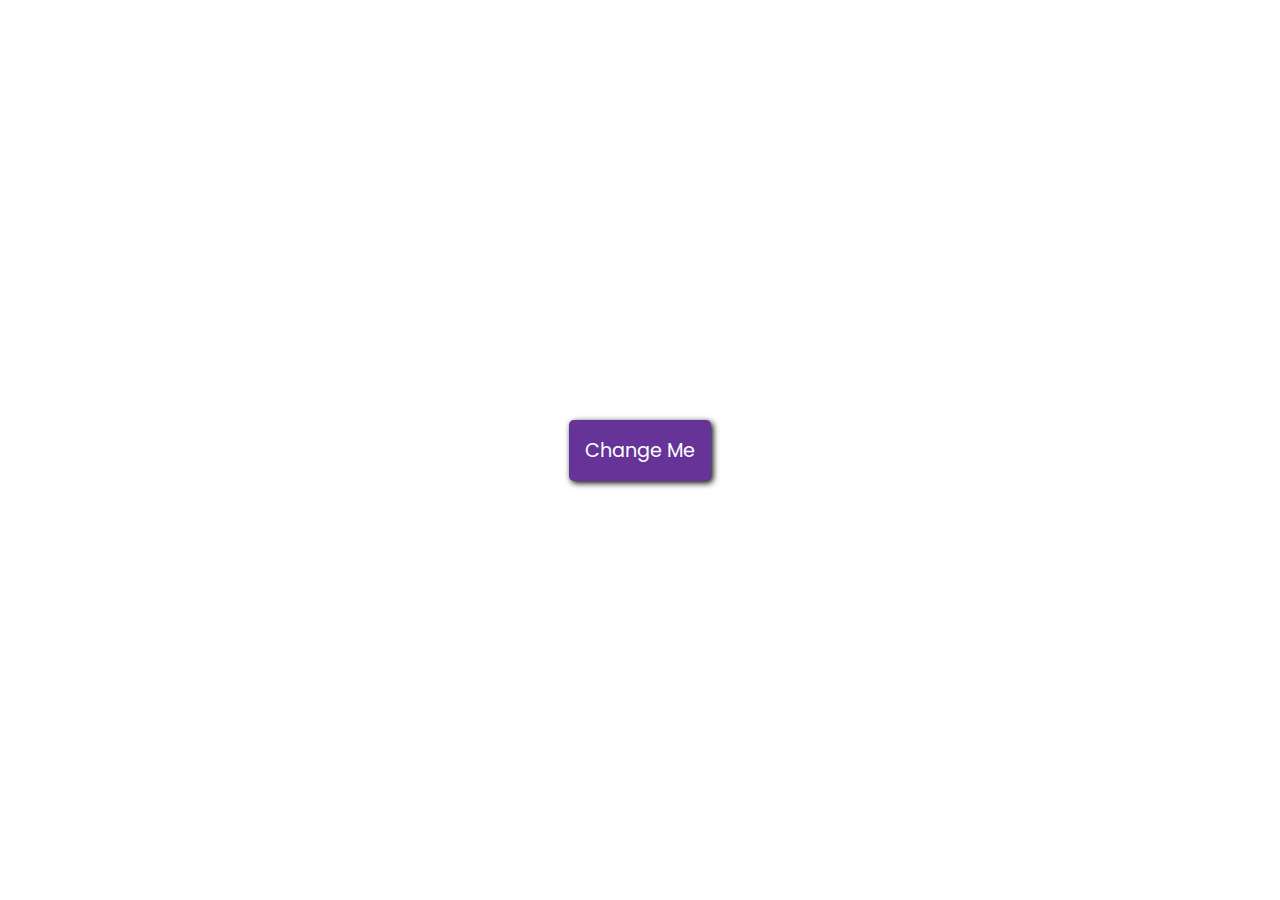
<file: Background-Changer/index.html>
<!DOCTYPE html>
<html lang="en">

<head>
    <meta charset="UTF-8">
    <meta http-equiv="X-UA-Compatible" content="IE=edge">
    <meta name="viewport" content="width=device-width, initial-scale=1.0">
    <title>Background-Changer</title>
    <link rel="stylesheet" href="./style.css">
</head>

<body>
    <button id="btn">Change Me</button>
</body>
<script src="./script.js"></script>

</html>
</file>
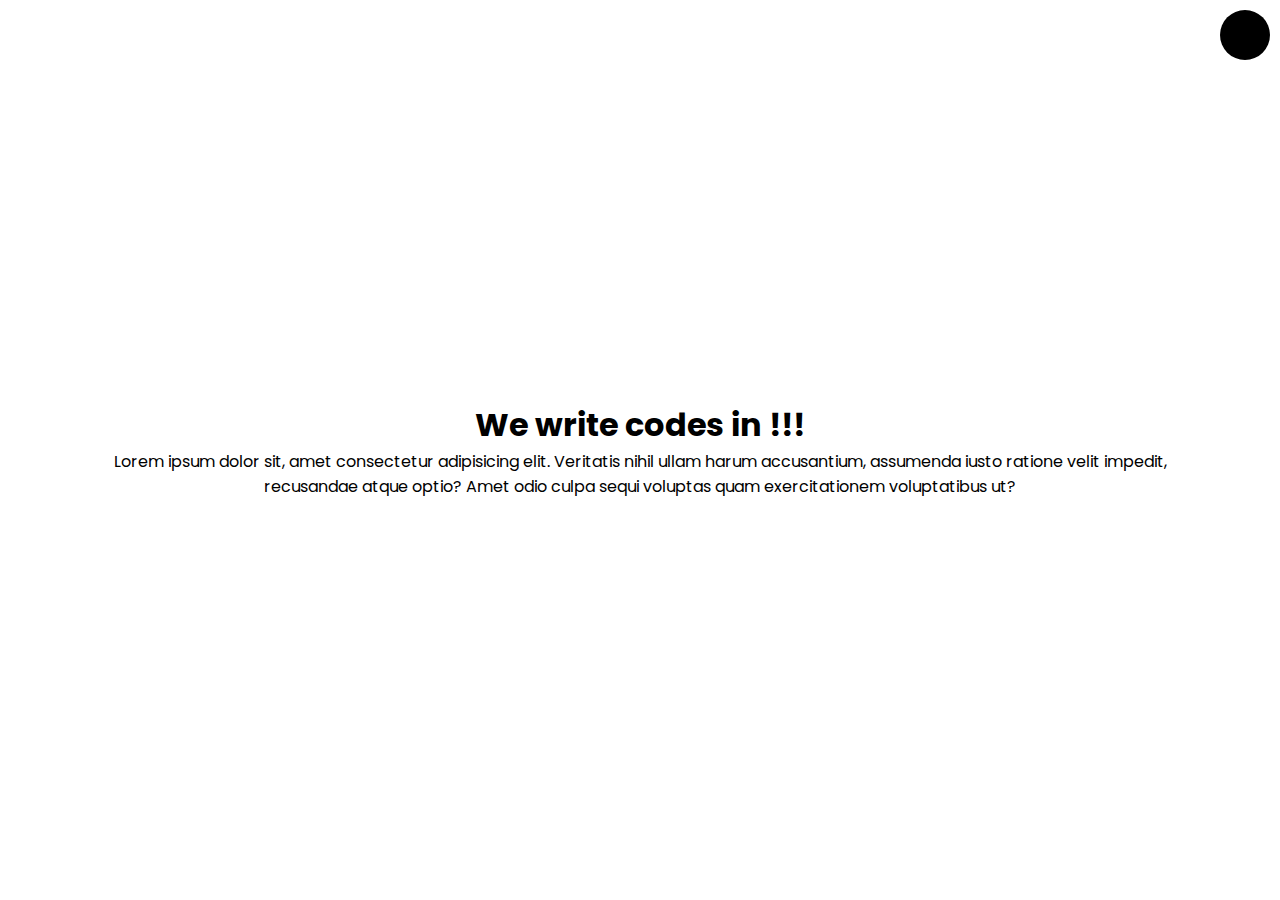
<file: Dark-Mode-Toggle/index.html>
<!DOCTYPE html>
<html lang="en">

<head>
    <meta charset="UTF-8">
    <meta http-equiv="X-UA-Compatible" content="IE=edge">
    <meta name="viewport" content="width=device-width, initial-scale=1.0">
    <title>Dark-Mode-Toggle</title>
    <link rel="stylesheet" href="./style.css">
</head>

<body>
    <div id="toggle-container">
        <input type="checkbox" name="toggle" id="toggle">
        <label for="toggle"></label>
    </div>
    <h1>We write codes in !!!</h1>
    <p>Lorem ipsum dolor sit, amet consectetur adipisicing elit. Veritatis nihil ullam harum accusantium, assumenda
        iusto ratione velit impedit, recusandae atque optio? Amet odio culpa sequi voluptas quam exercitationem
        voluptatibus ut?</p>
</body>
<script src="./script.js"></script>

</html>
</file>
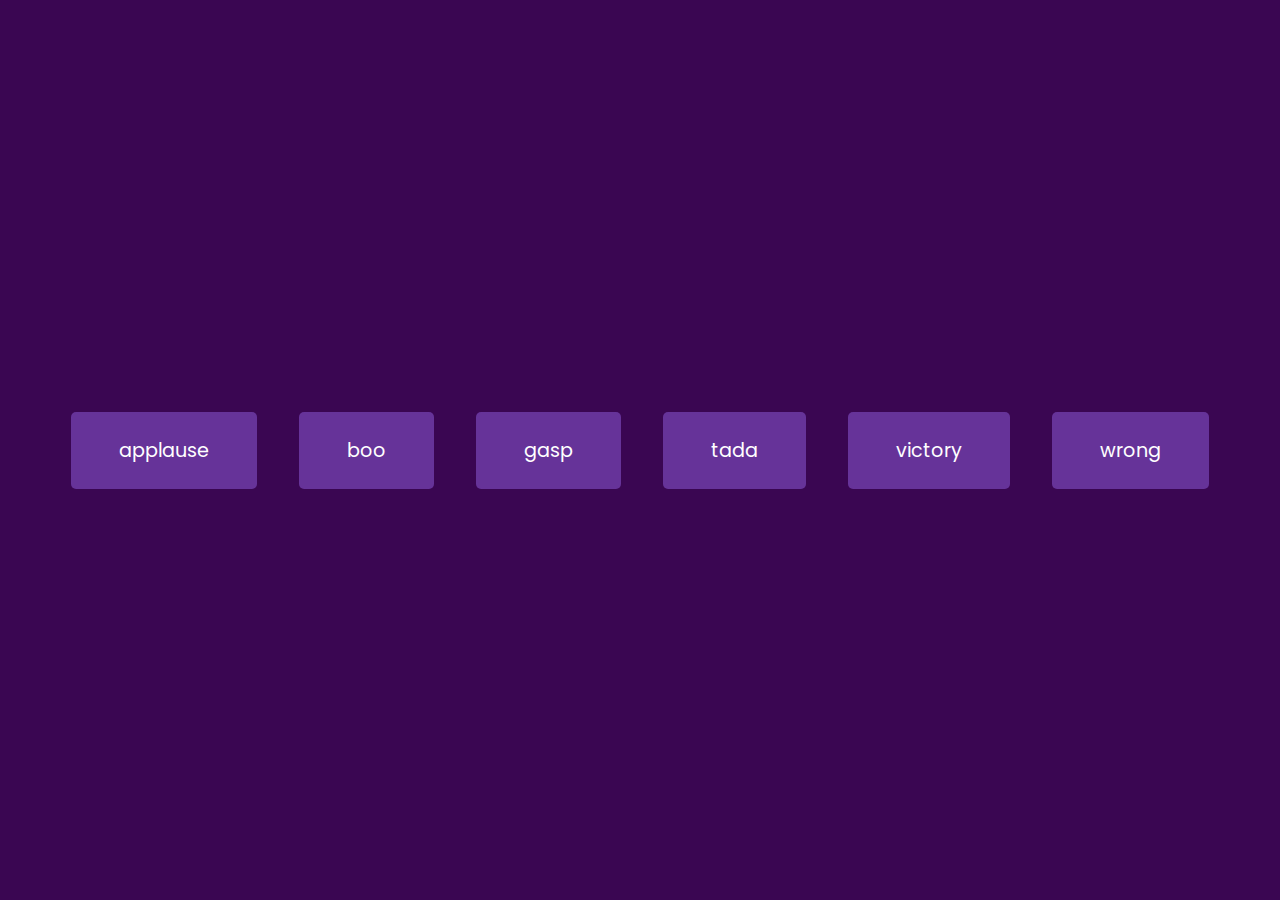
<file: Sound-Board/index.html>
<!DOCTYPE html>
<html lang="en">

<head>
    <meta charset="UTF-8">
    <meta http-equiv="X-UA-Compatible" content="IE=edge">
    <meta name="viewport" content="width=device-width, initial-scale=1.0">
    <title>Sound-Board</title>
    <link rel="stylesheet" href="./style.css">
</head>

<body>
    <audio id="applause" src="sounds/applause.mp3"></audio>
    <audio id="boo" src="sounds/boo.mp3"></audio>
    <audio id="gasp" src="sounds/gasp.mp3"></audio>
    <audio id="tada" src="sounds/tada.mp3"></audio>
    <audio id="victory" src="sounds/victory.mp3"></audio>
    <audio id="wrong" src="sounds/wrong.mp3"></audio>
</body>
<script src="./script.js"></script>

</html>
</file>
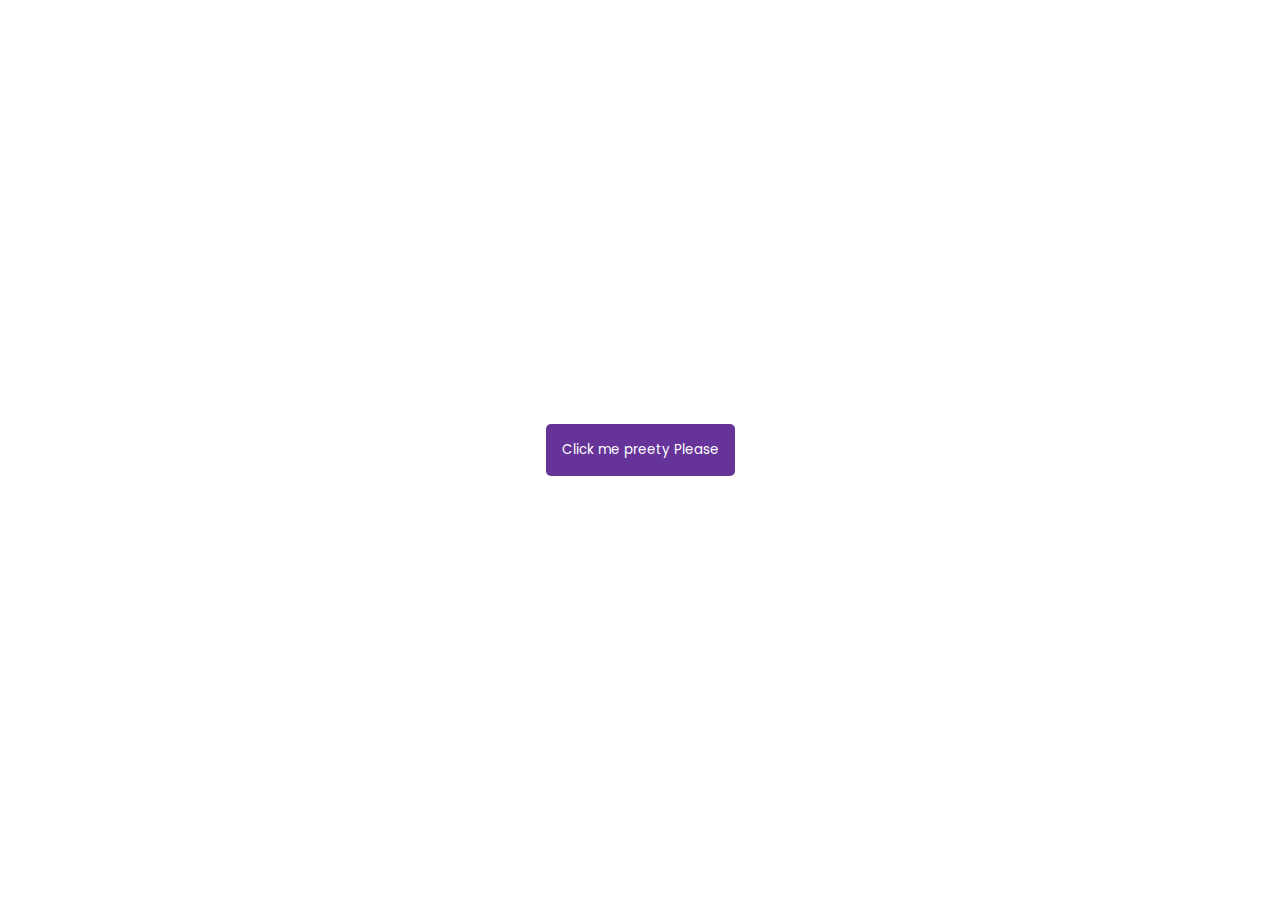
<file: Toast-Notification/index.html>
<!DOCTYPE html>
<html lang="en">

<head>
    <meta charset="UTF-8">
    <meta http-equiv="X-UA-Compatible" content="IE=edge">
    <meta name="viewport" content="width=device-width, initial-scale=1.0">
    <title>Toast-Notification</title>
    <link rel="stylesheet" href="./style.css">
</head>

<body>
    <div id="container"></div>
    <button id="btn">Click me preety Please</button>
</body>
<script src="./script.js"></script>

</html>
</file>
<file: Background-Changer/style.css>
@import url('https://fonts.googleapis.com/css2?family=Poppins:wght@200;400;600&display=swap');

* {
    box-sizing: border-box;
    margin: 0;
    padding: 0;
}


/* body */
body {
    font-family: 'Poppins', sans-serif;
    font-size: 2rem;
    display: flex;
    align-items: center;
    justify-content: center;
    min-height: 100vh;
}

button {
    background-color: rebeccapurple;
    color: white;
    padding: 1rem;
    font-size: 1.2rem;
    font-family: inherit;
    box-shadow: 2px 2px 6px rgba(0, 0, 0, 1);
    border-radius: 5px;
    border: none;
    transition: transform 0.1s linear;
}

button:focus {
    outline: none;
}

button:active {
    box-shadow: 0;
    background-color: rgb(121, 72, 171);
    transform: translate(2px, 2px);

}
</file>
<file: Dark-Mode-Toggle/style.css>
@import url('https://fonts.googleapis.com/css2?family=Poppins:wght@200;400;600&display=swap');

* {
    box-sizing: border-box;
    margin: 0;
    padding: 0;
}


/* body */
body {
    font-family: 'Poppins', sans-serif;
    display: flex;
    align-items: center;
    justify-content: center;
    flex-direction: column;
    min-height: 100vh;
    text-align: center;
    padding: 100px;
    transition: background 0.3s linear, color 0.3s linear;
}

body.dark {
    background-color: #1f1f1f;
    color: white;
    transition: background 0.3s linear;
}

#toggle-container {
    position: fixed;
    top: 10px;
    right: 10px;
}

label {
    background-color: rgb(0, 0, 0);
    width: 50px;
    height: 50px;
    border-style: none;
    display: inline-block;
    border-radius: 50%;
    user-select: none;
    cursor: pointer;
}

input {
    visibility: hidden;
}

body.dark label {
    background-color: #fff;
}
</file>
<file: Sound-Board/style.css>
@import url('https://fonts.googleapis.com/css2?family=Poppins:wght@200;400;600&display=swap');

* {
    box-sizing: border-box;
    margin: 0;
    padding: 0;
}


/* body */
body {
    background-color: rgb(58, 6, 82);
    font-family: 'Poppins', sans-serif;
    display: flex;
    align-items: center;
    justify-content: center;
    flex-wrap: wrap;
    height: 100vh;
    gap:10px;
}

.btn{
    background-color: rebeccapurple;
    color:white;
    font-family: inherit;
    font-size:1.2rem;
    border:none;
    padding:1.5rem 3rem;
    border-radius: 5px;
    margin:1rem;
}
</file>
<file: Toast-Notification/style.css>
@import url('https://fonts.googleapis.com/css2?family=Poppins:wght@200;400;600&display=swap');

* {
    box-sizing: border-box;
    margin: 0;
    padding: 0;
}


/* body */
body {
    font-family: 'Poppins', sans-serif;
    display: flex;
    align-items: center;
    justify-content: center;
    height: 100vh;
    gap: 20px;
}

button {
    background-color: rebeccapurple;
    border-radius: 5px;
    color: #fff;
    padding: 1rem;
    margin: 0.5rem;
    border: none;
    font-family: inherit;
}

#container {
    position: fixed;
    bottom: 10px;
    right: 15px;
}

.toast {
    font-family: inherit;
    background-color: rebeccapurple;
    border-radius: 5px;
    color: #fff;
    padding: 1rem;
    margin: 0.5rem;
}
</file>
